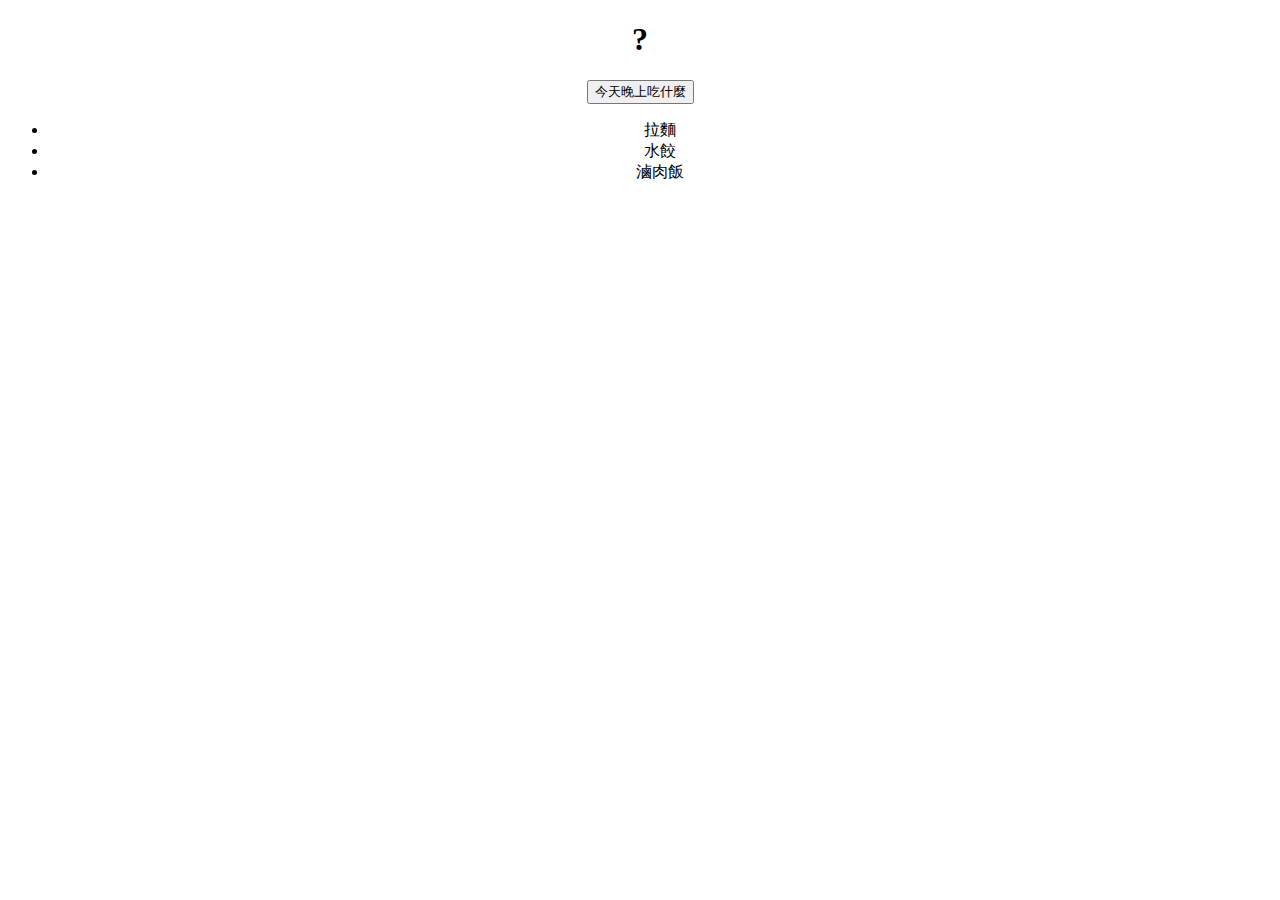
<file: 20210425/index.html>
<!DOCTYPE html>
<html lang="en">
<head>
    <meta charset="UTF-8">
    <meta http-equiv="X-UA-Compatible" content="IE=edge">
    <meta name="viewport" content="width=device-width, initial-scale=1.0">
    <title>Document</title>
    <link rel="stylesheet" href="style.css">
</head>
<body>
    <h1>?</h1>
    <input type = "button" value = "今天晚上吃什麼">
    <ul>
        <li>拉麵</li>
        <li>水餃</li>
        <li>滷肉飯</li>
    </ul>
    <img>
    <script src = "https://code.jquery.com/jquery-3.6.0.min.js"></script>
    <script src= "main.js"></script>
</body>
</html>
</file>
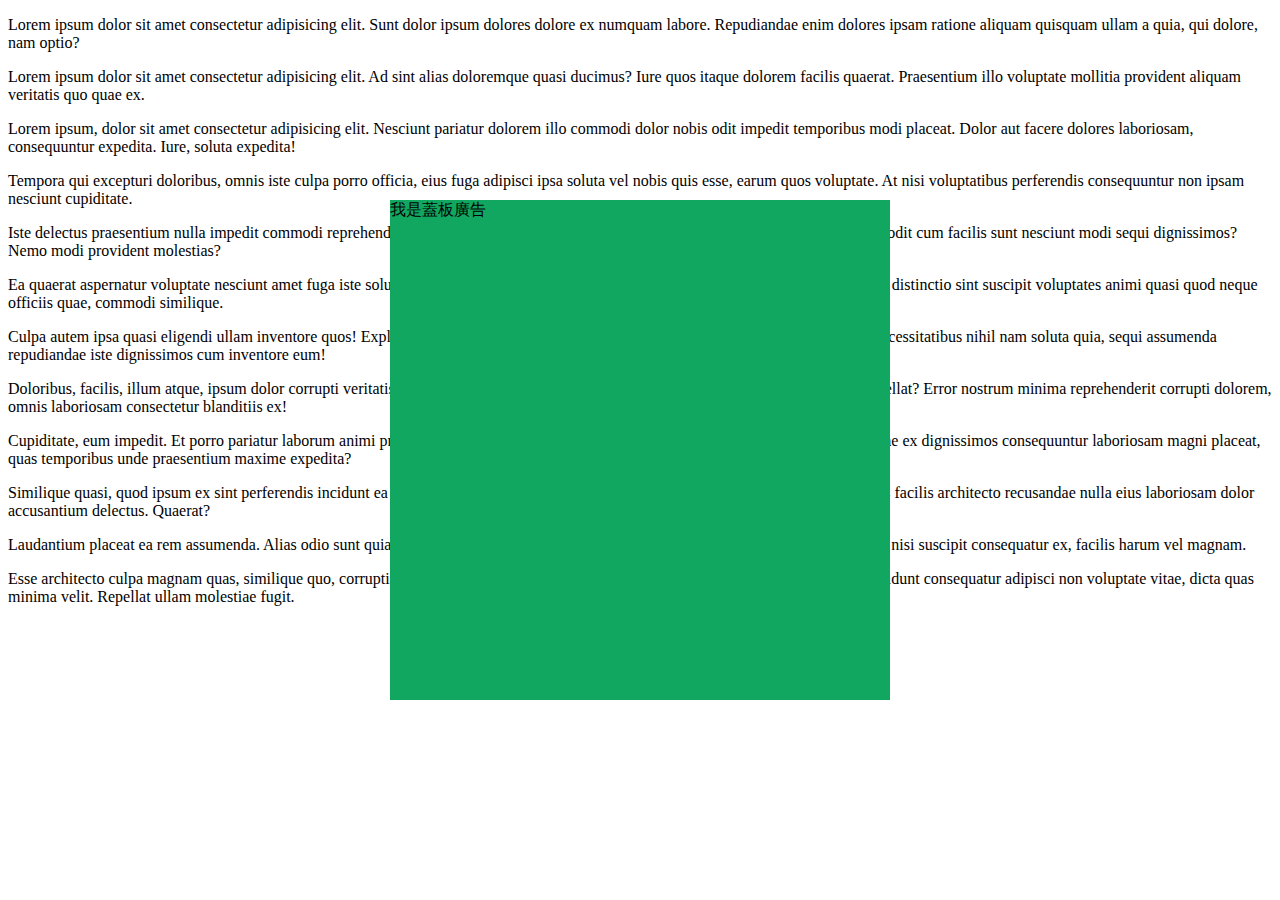
<file: 蓋板廣告練習.html>
<!DOCTYPE html>
<html lang="en">
<head>
    <meta charset="UTF-8">
    <meta http-equiv="X-UA-Compatible" content="IE=edge">
    <meta name="viewport" content="width=device-width, initial-scale=1.0">
    <title>Document</title>
    <style>
        .amos{
            width: 500px;
            height: 500px;
            background-color: rgb(17, 167, 97);
            position: fixed;
            top: 0;
            bottom: 0;
            margin: auto;
            left: 0;
            right: 0;
        }
        
    </style>
</head>
<body>
    
<p>Lorem ipsum dolor sit amet consectetur adipisicing elit. Sunt dolor ipsum dolores 
    dolore ex numquam labore. Repudiandae enim dolores ipsam ratione aliquam quisquam
     ullam a quia, qui dolore, nam optio?</p>
<p>Lorem ipsum dolor sit amet consectetur adipisicing elit. Ad sint alias doloremque 
    quasi ducimus? Iure quos itaque dolorem facilis quaerat. Praesentium illo voluptate 
    mollitia provident aliquam veritatis quo quae ex.</p>
<div class = "amos"> 我是蓋板廣告 </div>

<p>Lorem ipsum, dolor sit amet consectetur adipisicing elit. Nesciunt pariatur dolorem illo commodi dolor nobis odit impedit temporibus modi placeat. Dolor aut facere dolores laboriosam, consequuntur expedita. Iure, soluta expedita!</p>
<p>Tempora qui excepturi doloribus, omnis iste culpa porro officia, eius fuga adipisci ipsa soluta vel nobis quis esse, earum quos voluptate. At nisi voluptatibus perferendis consequuntur non ipsam nesciunt cupiditate.</p>
<p>Iste delectus praesentium nulla impedit commodi reprehenderit porro iure sint fugiat quos explicabo nostrum, consectetur quaerat ut eius odit cum facilis sunt nesciunt modi sequi dignissimos? Nemo modi provident molestias?</p>
<p>Ea quaerat aspernatur voluptate nesciunt amet fuga iste soluta! Harum, amet, aspernatur saepe tempora explicabo officia dolore doloribus distinctio sint suscipit voluptates animi quasi quod neque officiis quae, commodi similique.</p>
<p>Culpa autem ipsa quasi eligendi ullam inventore quos! Explicabo beatae veritatis officiis exercitationem eligendi ducimus quisquam, a necessitatibus nihil nam soluta quia, sequi assumenda repudiandae iste dignissimos cum inventore eum!</p>
<p>Doloribus, facilis, illum atque, ipsum dolor corrupti veritatis et quae quia recusandae placeat repellendus delectus nulla nostrum nihil repellat? Error nostrum minima reprehenderit corrupti dolorem, omnis laboriosam consectetur blanditiis ex!</p>
<p>Cupiditate, eum impedit. Et porro pariatur laborum animi praesentium, magnam culpa recusandae maxime est dolorum fuga libero? Beatae ex dignissimos consequuntur laboriosam magni placeat, quas temporibus unde praesentium maxime expedita?</p>
<p>Similique quasi, quod ipsum ex sint perferendis incidunt ea assumenda corporis, nisi possimus quae, atque at unde impedit explicabo quis facilis architecto recusandae nulla eius laboriosam dolor accusantium delectus. Quaerat?</p>
<p>Laudantium placeat ea rem assumenda. Alias odio sunt quia cumque maxime rem porro aut ab facere eum corrupti, maiores non omnis in nisi suscipit consequatur ex, facilis harum vel magnam.</p>
<p>Esse architecto culpa magnam quas, similique quo, corrupti praesentium consequuntur reiciendis qui vero. Cumque, veritatis delectus incidunt consequatur adipisci non voluptate vitae, dicta quas minima velit. Repellat ullam molestiae fugit.</p>
</body>
</html>
</file>
<file: 20210425/style.css>
body{
    text-align: center;
}
</file>
